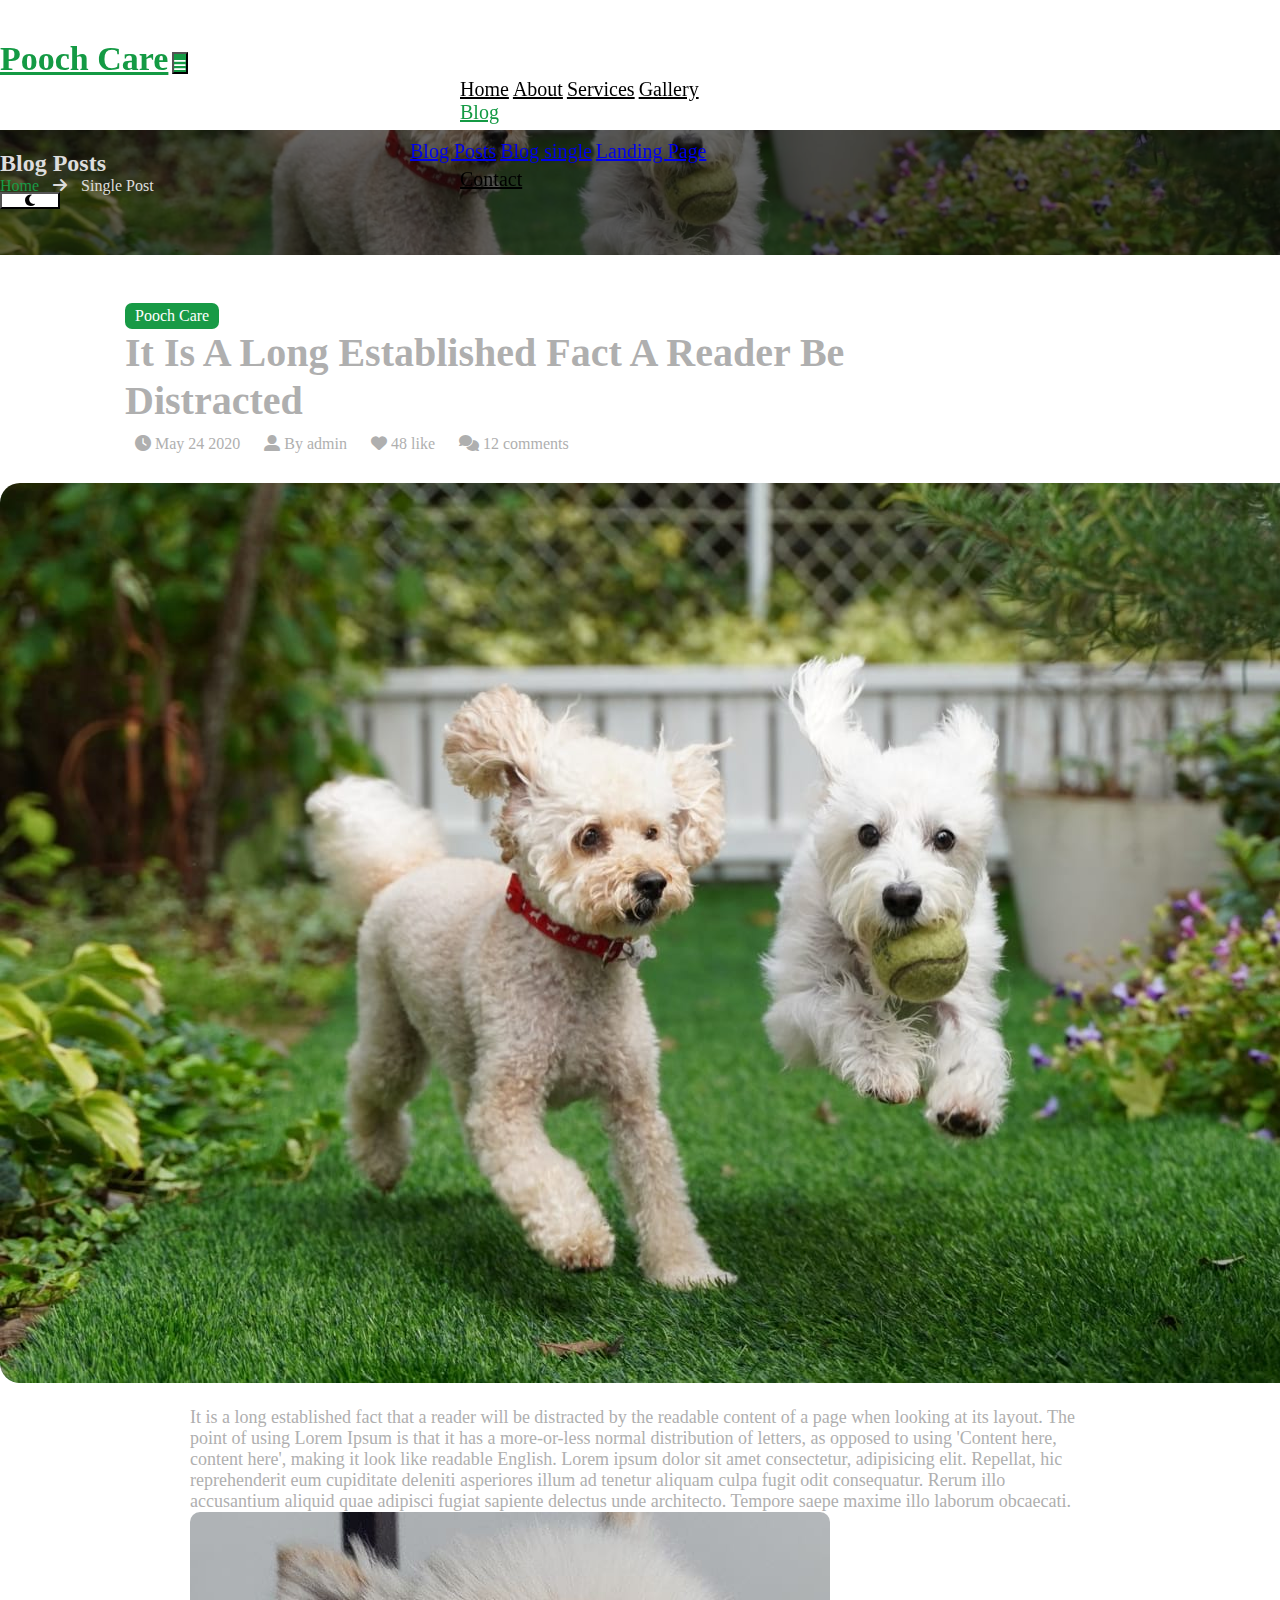
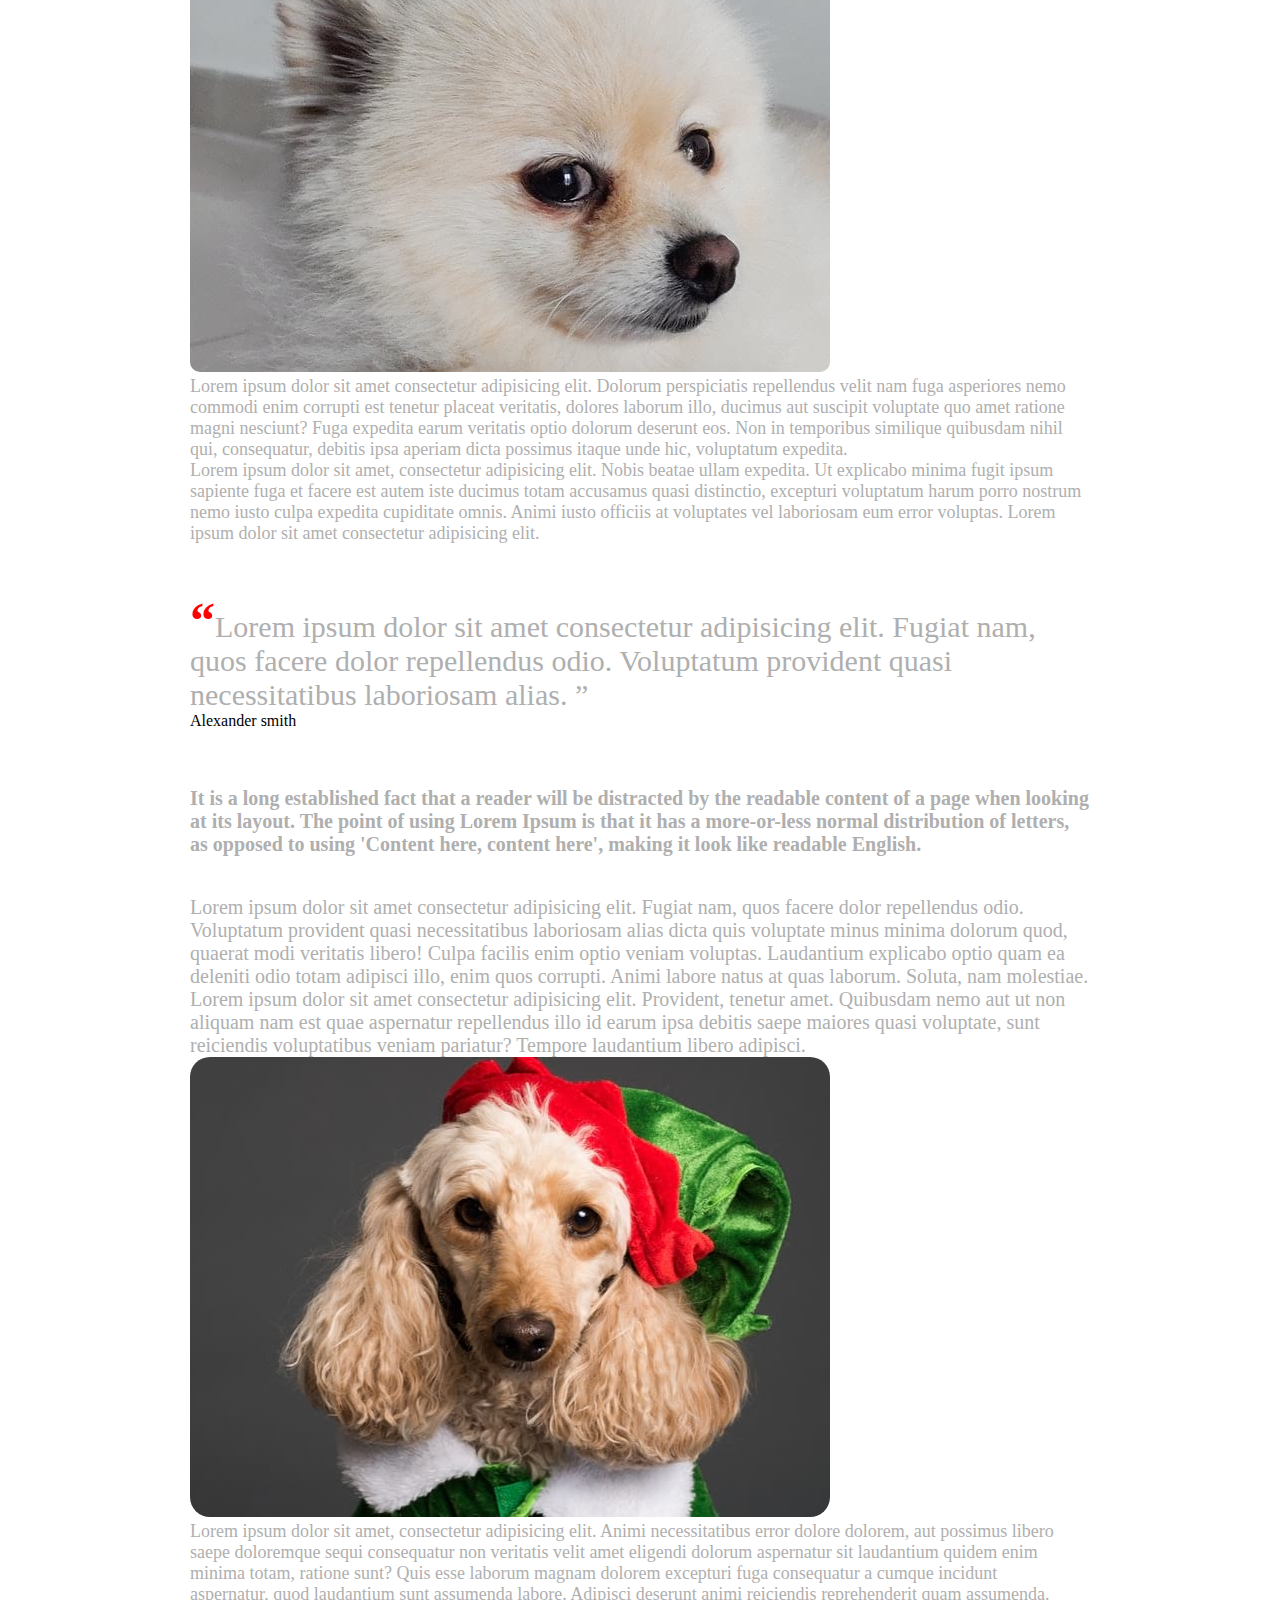
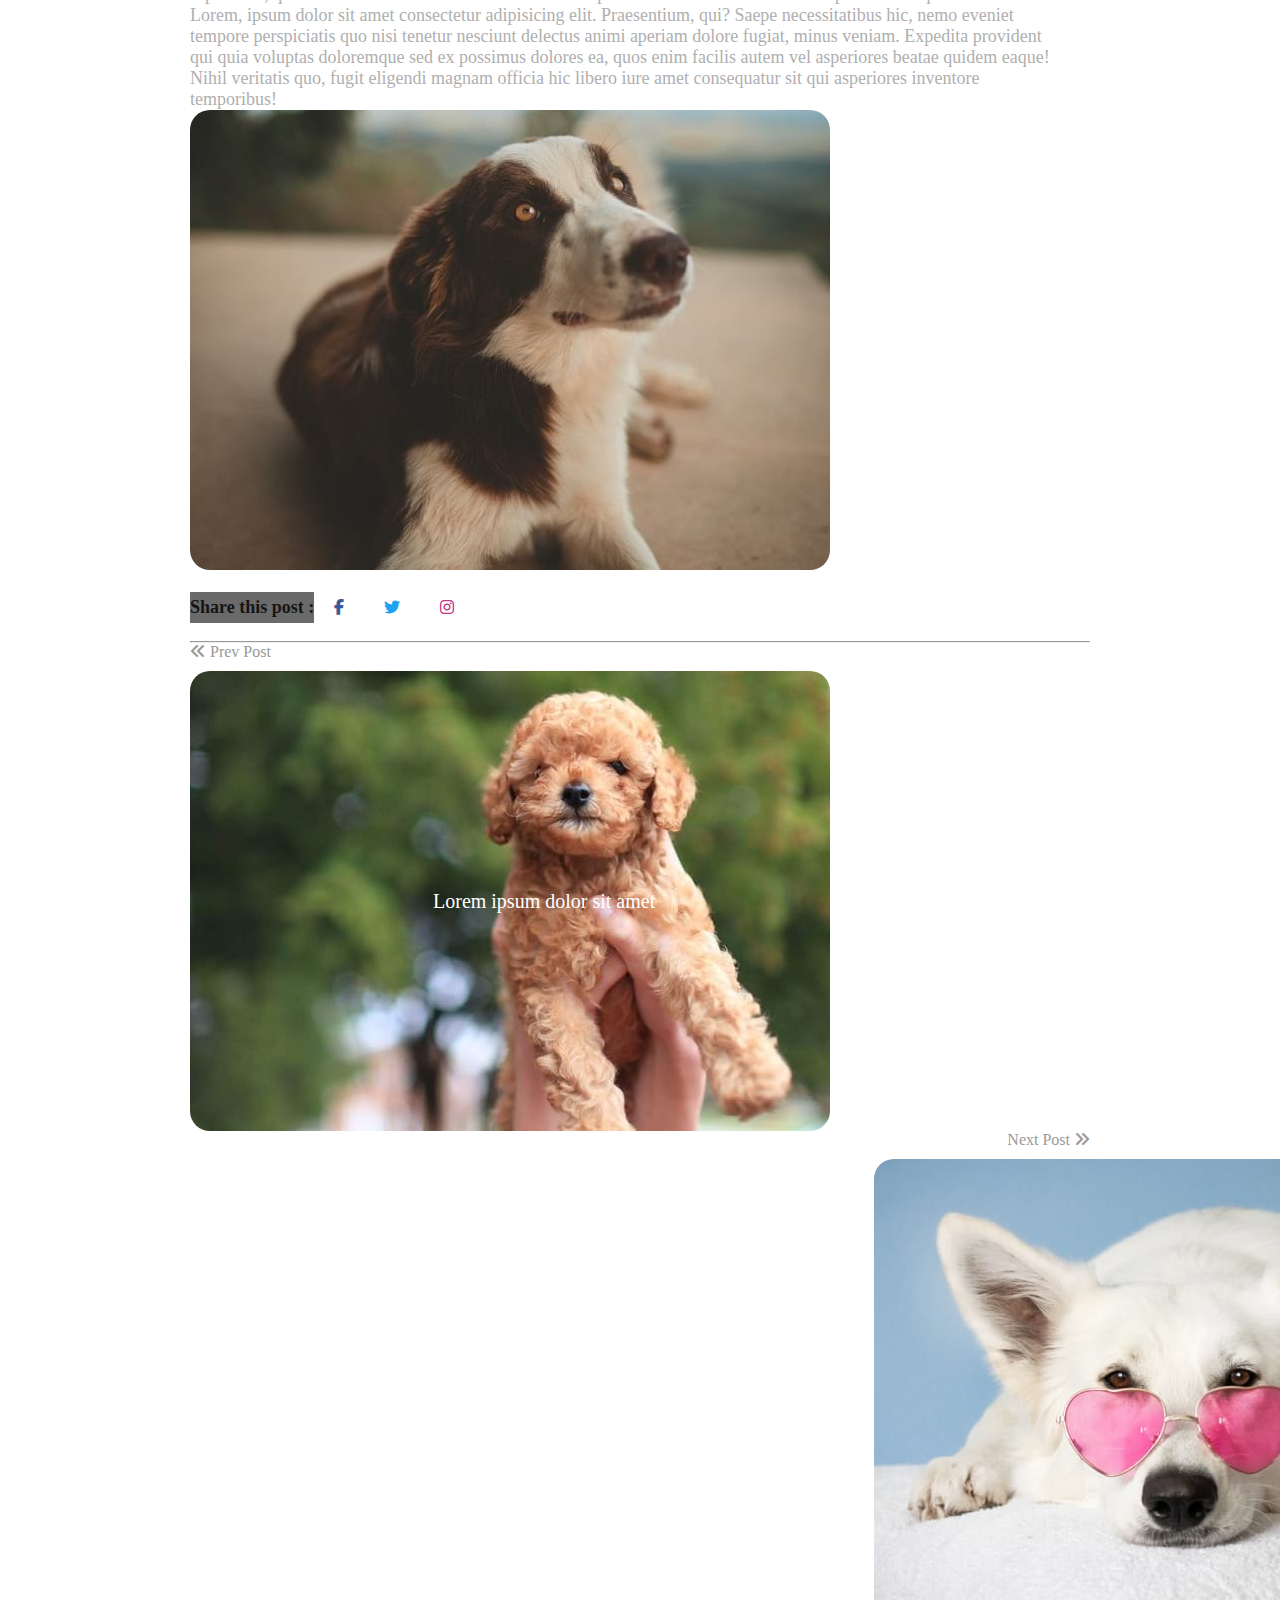
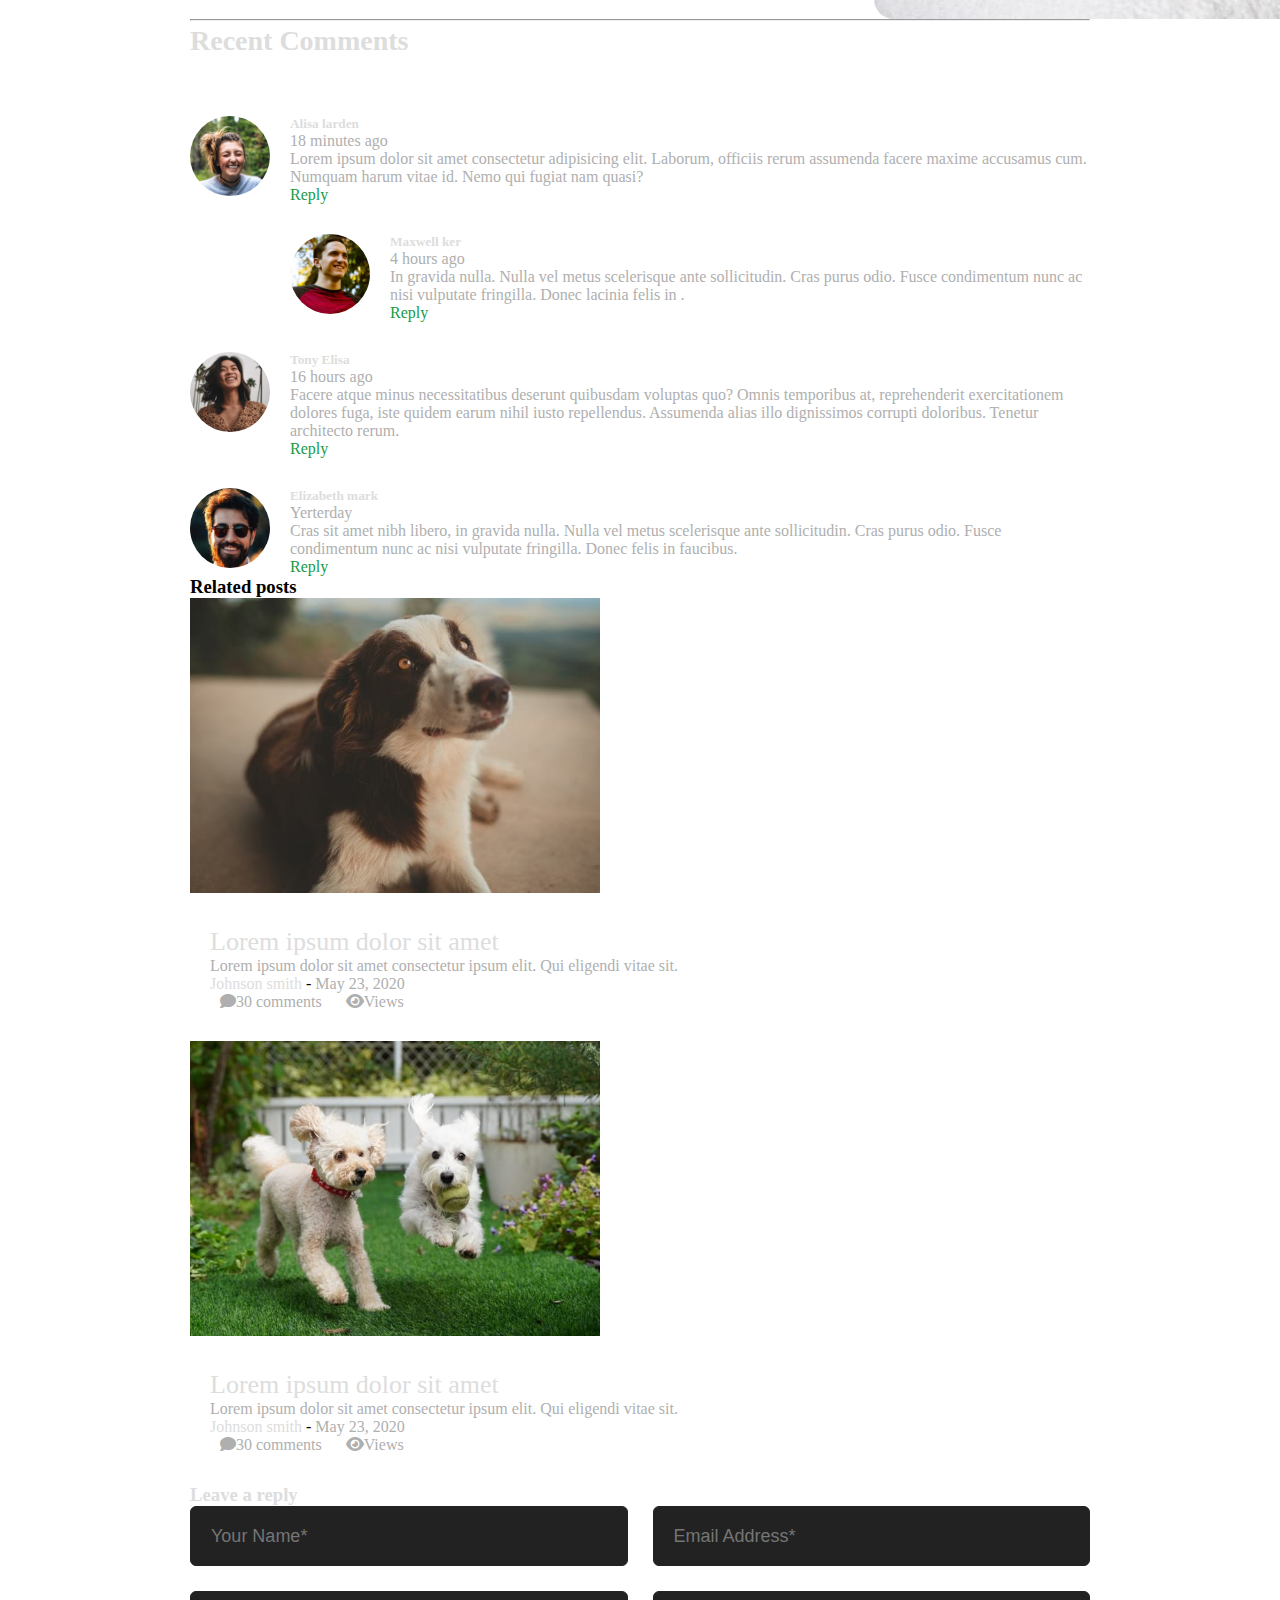
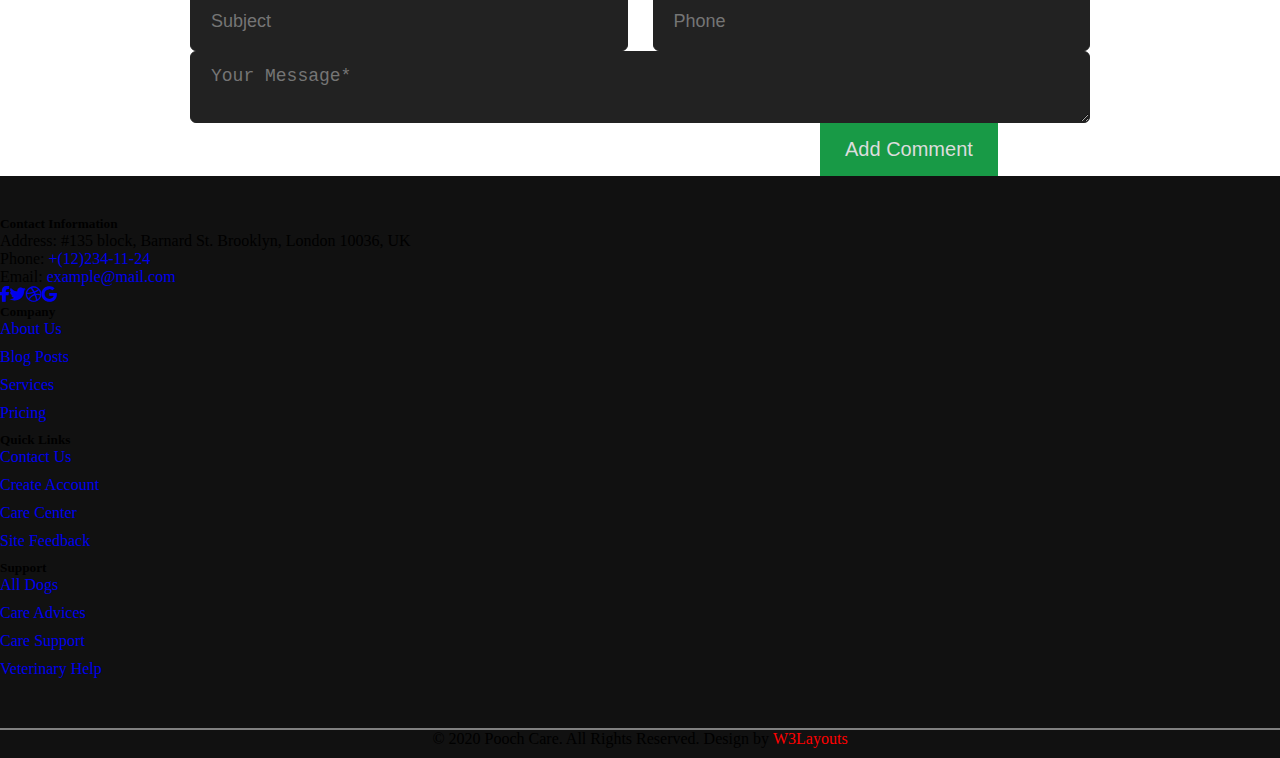
<file: blog_single.html>
<!DOCTYPE html>
<html lang="en">
  <head>
    <title>Title</title>
    <!-- Required meta tags -->
    <meta charset="utf-8" />
    <meta
      name="viewport"
      content="width=device-width, initial-scale=1, shrink-to-fit=no"
    />

    <!-- Bootstrap CSS v5.2.0-beta1 -->
    <link
      rel="stylesheet"
      href="https://cdn.jsdelivr.net/npm/bootstrap@5.2.0-beta1/dist/css/bootstrap.min.css"
      integrity="sha384-0evHe/X+R7YkIZDRvuzKMRqM+OrBnVFBL6DOitfPri4tjfHxaWutUpFmBp4vmVor"
      crossorigin="anonymous"
    />
    <link
      rel="stylesheet"
      href="https://cdnjs.cloudflare.com/ajax/libs/font-awesome/6.1.1/css/all.min.css"
    />
    <link rel="preconnect" href="https://fonts.googleapis.com" />
    <link rel="preconnect" href="https://fonts.gstatic.com" crossorigin />
    <link
      href="https://fonts.googleapis.com/css2?family=Roboto:wght@400;500;700&display=swap"
      rel="stylesheet"
    />
    <link rel="stylesheet" href="/css/blog_single.css" />
  </head>
  <body id="myBody">
    <header id="seti-header" class="fixed-top">
      <div class="container">
        <nav class="navbar navbar-expand-lg navbar-white bg-white">
          <div class="container-fluid">
            <a class="navbar-brand" href="/index.html">Pooch Care</a>
            <button
              class="navbar-toggler"
              type="button"
              data-bs-toggle="collapse"
              data-bs-target="#navbarNavAltMarkup"
              aria-controls="navbarNavAltMarkup"
              aria-expanded="false"
              aria-label="Toggle navigation"
            >
              <span class="navbar-toggler-icon fa icon-expand fa-bars"></span>
            </button>
            <div class="collapse navbar-collapse" id="navbarNavAltMarkup">
              <div class="navbar-nav">
                <a class="nav-link me-4" aria-current="page" href="/index.html"
                  >Home</a
                >
                <a class="nav-link me-4" href="/about.html">About</a>
                <a class="nav-link me-4" href="/services.html">Services</a>
                <a class="nav-link me-4" href="/gallery.html">Gallery</a>
                <div class="nav-item dropdown me-4">
                  <a
                    class="nav-link dropdown-toggle active"
                    href="#"
                    id="navbarDropdown1"
                    role="button"
                    data-bs-toggle="dropdown"
                    aria-expanded="false"
                  >
                    Blog
                  </a>
                  <div class="dropdown-menu" aria-labelledby="navbarDropdown1">
                    <a class="dropdown-item" href="blog.html">Blog Posts</a>
                    <a class="dropdown-item" href="blog-single.html"
                      >Blog single</a
                    >
                    <a class="dropdown-item" href="landing-single.html"
                      >Landing Page</a
                    >
                  </div>
                </div>
                <a class="nav-link me-4" href="/contact.html">Contact</a>
              </div>
            </div>
            <button
              class="btn"
              style="width: 60px"
              id="switchButton"
              title="Click to switch theme"
            >
              <i class="fa fa-moon"></i>
              <i class="fa fa-sun"></i>
            </button>
          </div>
        </nav>
      </div>
    </header>
    <section class="blog_single1 text-center">
      <div class="blog_single1-bg">
        <div class="container">
          <h2 class="title">Blog Posts</h2>
          <div class="active">
            <a href="#" class="item_blog1">Home</a>
            <i class="fa fa-arrow-right"></i>
            <a href="#">Single Post</a>
          </div>
        </div>
      </div>
    </section>
    <section class="blog_single2">
      <div class="container">
        <div class="d-grid-1">
          <div class="text text-center">
            <div class="tag">
              <p class="design">Pooch Care</p>
            </div>
            <h3 class="hny-title mt-3">
              It is a long established fact a reader be <br />
              distracted
            </h3>
            <div class="blog-list">
              <span
                ><i class="fa fa-clock"></i>
                May 24 2020
              </span>

              <span
                ><i class="fa fa-user-alt"></i>
                By admin
              </span>

              <span>
                <i class="fa fa-heart"></i>
                48 like
              </span>

              <span>
                <i class="fa fa-comments"></i>
                12 comments
              </span>
            </div>
          </div>
        </div>
        <div class="text-bg-image">
          <img src="/img/banner4.jpg" alt="" class="img-fluid radius-image" />
        </div>
        <div class="text-content-text">
          <div class="d-grid-2">
            <div class="text2">
              <p class="text2-text mt-3">
                It is a long established fact that a reader will be distracted
                by the readable content of a page when looking at its layout.
                The point of using Lorem Ipsum is that it has a more-or-less
                normal distribution of letters, as opposed to using 'Content
                here, content here', making it look like readable English. Lorem
                ipsum dolor sit amet consectetur, adipisicing elit. Repellat,
                hic reprehenderit eum cupiditate deleniti asperiores illum ad
                tenetur aliquam culpa fugit odit consequatur. Rerum illo
                accusantium aliquid quae adipisci fugiat sapiente delectus unde
                architecto. Tempore saepe maxime illo laborum obcaecati.
              </p>
              <div class="single row mt-5 no-gutters">
                <div class="col-md-4">
                  <img src="/img/g1.jpg" alt="" class="img-fluid" />
                </div>
                <div class="col-md-8">
                  <p class="mt-md-0 mt-4 ml-md-4 ml-0">
                    Lorem ipsum dolor sit amet consectetur adipisicing elit.
                    Dolorum perspiciatis repellendus velit nam fuga asperiores
                    nemo commodi enim corrupti est tenetur placeat veritatis,
                    dolores laborum illo, ducimus aut suscipit voluptate quo
                    amet ratione magni nesciunt? Fuga expedita earum veritatis
                    optio dolorum deserunt eos. Non in temporibus similique
                    quibusdam nihil qui, consequatur, debitis ipsa aperiam dicta
                    possimus itaque unde hic, voluptatum expedita.
                  </p>
                </div>
              </div>
              <p class="text2-text2 mt-2">
                Lorem ipsum dolor sit amet, consectetur adipisicing elit. Nobis
                beatae ullam expedita. Ut explicabo minima fugit ipsum sapiente
                fuga et facere est autem iste ducimus totam accusamus quasi
                distinctio, excepturi voluptatum harum porro nostrum nemo iusto
                culpa expedita cupiditate omnis. Animi iusto officiis at
                voluptates vel laboriosam eum error voluptas. Lorem ipsum dolor
                sit amet consectetur adipisicing elit.
              </p>
            </div>
          </div>
        </div>
      </div>
    </section>
    <section class="blog_single3">
      <div class="text-styles">
        <div class="container">
          <div class="text-styles-top">
            <q class="mb-3 d-block"
              >Lorem ipsum dolor sit amet consectetur adipisicing elit. Fugiat
              nam, quos facere dolor repellendus odio. Voluptatum provident
              quasi necessitatibus laboriosam alias.
            </q>
            <footer class="blockquote-footer">Alexander smith</footer>
          </div>
        </div>
      </div>
    </section>
    <section class="blog_single4">
      <div class="text-element-9">
        <div class="container">
          <div class="d-grid grid-text-9">
            <div class="right-text-9">
              <h4 class="text-head-text-9">
                <a href="#text"
                  >It is a long established fact a reader be distracted.</a
                >
              </h4>
              <h5 class="sub-head-text-9">
                It is a long established fact that a reader will be distracted
                by the readable content of a page when looking at its layout.
                The point of using Lorem Ipsum is that it has a more-or-less
                normal distribution of letters, as opposed to using 'Content
                here, content here', making it look like readable English.
              </h5>
              <p class="sub-para">
                Lorem ipsum dolor sit amet consectetur adipisicing elit. Fugiat
                nam, quos facere dolor repellendus odio. Voluptatum provident
                quasi necessitatibus laboriosam alias dicta quis voluptate minus
                minima dolorum quod, quaerat modi veritatis libero! Culpa
                facilis enim optio veniam voluptas. Laudantium explicabo optio
                quam ea deleniti odio totam adipisci illo, enim quos corrupti.
                Animi labore natus at quas laborum. Soluta, nam molestiae.
              </p>
              <p class="sub-para">
                Lorem ipsum dolor sit amet consectetur adipisicing elit.
                Provident, tenetur amet. Quibusdam nemo aut ut non aliquam nam
                est quae aspernatur repellendus illo id earum ipsa debitis saepe
                maiores quasi voluptate, sunt reiciendis voluptatibus veniam
                pariatur? Tempore laudantium libero adipisci.
              </p>
              <div class="single-post-content-1 row mt-5 no-gutters">
                <div class="col-md-4">
                  <img
                    src="/img/g2.jpg"
                    class="img-fluid radius-image mt-3"
                    alt="blog-post-image"
                  />
                </div>
                <div class="col-md-8 align-self">
                  <p class="mt-md-0 mt-4 ml-md-4 ml-0">
                    Lorem ipsum dolor sit amet, consectetur adipisicing elit.
                    Animi necessitatibus error dolore dolorem, aut possimus
                    libero saepe doloremque sequi consequatur non veritatis
                    velit amet eligendi dolorum aspernatur sit laudantium quidem
                    enim minima totam, ratione sunt? Quis esse laborum magnam
                    dolorem excepturi fuga consequatur a cumque incidunt
                    aspernatur, quod laudantium sunt assumenda labore. Adipisci
                    deserunt animi reiciendis reprehenderit quam assumenda.
                  </p>
                </div>
              </div>
              <div class="single-post-content-1 row mt-4 no-gutters">
                <div class="col-md-8">
                  <p class="mb-md-0 mt-4 mb-4 mr-4">
                    Lorem, ipsum dolor sit amet consectetur adipisicing elit.
                    Praesentium, qui? Saepe necessitatibus hic, nemo eveniet
                    tempore perspiciatis quo nisi tenetur nesciunt delectus
                    animi aperiam dolore fugiat, minus veniam. Expedita
                    provident qui quia voluptas doloremque sed ex possimus
                    dolores ea, quos enim facilis autem vel asperiores beatae
                    quidem eaque! Nihil veritatis quo, fugit eligendi magnam
                    officia hic libero iure amet consequatur sit qui asperiores
                    inventore temporibus!
                  </p>
                </div>
                <div class="col-md-4">
                  <img
                    src="/img/g3.jpg"
                    class="img-fluid radius-image mt-3"
                    alt="blog-post-image"
                  />
                </div>
              </div>
              <div class="social-share-blog mt-4">
                <div class="column3 social m-0 p-0">
                  <span>
                    <a href="#">
                      <h4>Share this post :</h4>
                    </a>
                  </span>
                  <span>
                    <a href="#" class="facebook">
                      <i class="fab fa-facebook-f"></i>
                    </a>
                  </span>
                  <span>
                    <a href="#" class="twitter">
                      <i class="fab fa-twitter"></i>
                    </a>
                  </span>
                  <span>
                    <a href="#" class="instagram">
                      <i class="fab fa-instagram"></i>
                    </a>
                  </span>
                </div>
              </div>

              <nav class="post-navigation row mt-5 py-4">
                <hr />
                <div class="post-prev col-6 pr-sm-5">
                  <span class="nav-title">
                    <span class="fa fa-angle-double-left"></span> Prev Post
                  </span>
                  <a href="#url" rel="prev" class="posts-view posts-view-left">
                    <img
                      src="/img/g9.jpg"
                      class="img-fluid postimg radius-image d-none d-md-block"
                    />
                    <label>Lorem ipsum dolor sit amet</label>
                  </a>
                </div>
                <div class="post-next col-6 pl-sm-5 text-right">
                  <span class="nav-title">
                    Next Post <span class="fa fa-angle-double-right"></span>
                  </span>
                  <a href="#url" rel="next" class="posts-view posts-view-right">
                    <label>Lorem ipsum dolor sit amet</label>
                    <img
                      src="/img/g8.jpg"
                      class="img-fluid postimg radius-image d-none d-md-block"
                    />
                  </a>
                </div>
              </nav>
              <hr />
            </div>
          </div>
        </div>
      </div>
    </section>
    <section class="blog_single5">
      <div class="text-style-30">
        <div class="container">
          <div class="text-style-top-30">
            <h3 class="title-blog mb-4">Recent Comments</h3>
            <div class="media">
              <div class="img-circle">
                <img src="/img/f1.jpg" class="mr-3" alt="..." />
              </div>
              <div class="media-body">
                <h5 class="mt-0">Alisa larden</h5>
                <span class="time">18 minutes ago</span>
                <p>
                  Lorem ipsum dolor sit amet consectetur adipisicing elit.
                  Laborum, officiis rerum assumenda facere maxime accusamus cum.
                  Numquam harum vitae id. Nemo qui fugiat nam quasi?
                </p>
                <a href="#reply-form" class="reply">Reply</a>

                <div class="media mt-4">
                  <a class="" href="#">
                    <div class="img-circle img-circle-sm">
                      <img src="/img/f2.jpg" class="mr-3" alt="..." />
                    </div>
                  </a>
                  <div class="media-body">
                    <h5 class="mt-0">Maxwell ker</h5>
                    <span class="time">4 hours ago</span>
                    <p>
                      In gravida nulla. Nulla vel metus scelerisque ante
                      sollicitudin. Cras purus odio. Fusce condimentum nunc ac
                      nisi vulputate fringilla. Donec lacinia felis in .
                    </p>
                    <a href="#reply-form" class="reply">Reply</a>
                  </div>
                </div>
              </div>
            </div>
            <div class="media mt-5">
              <div class="img-circle">
                <img src="/img/f3.jpg" class="mr-3" alt="..." />
              </div>
              <div class="media-body">
                <h5 class="mt-0">Tony Elisa</h5>
                <span class="time">16 hours ago</span>
                <p>
                  Facere atque minus necessitatibus deserunt quibusdam voluptas
                  quo? Omnis temporibus at, reprehenderit exercitationem dolores
                  fuga, iste quidem earum nihil iusto repellendus. Assumenda
                  alias illo dignissimos corrupti doloribus. Tenetur architecto
                  rerum.
                </p>
                <a href="#reply-form" class="reply">Reply</a>
              </div>
            </div>
            <div class="media mt-5">
              <div class="img-circle">
                <img src="/img/f4.jpg" class="mr-3" alt="..." />
              </div>
              <div class="media-body">
                <h5 class="mt-0">Elizabeth mark</h5>
                <span class="time">Yerterday</span>
                <p>
                  Cras sit amet nibh libero, in gravida nulla. Nulla vel metus
                  scelerisque ante sollicitudin. Cras purus odio. Fusce
                  condimentum nunc ac nisi vulputate fringilla. Donec felis in
                  faucibus.
                </p>
                <a href="#reply-form" class="reply">Reply</a>
              </div>
            </div>
          </div>
        </div>
      </div>
    </section>
    <section class="blog_single6">
      <div class="grid-main">
        <div class="container">
          <div class="horizontal-align">
            <div class="grids-titles">
              <h3 class="title-blog mb-4">Related posts</h3>
            </div>
            <div class="row">
              <div class="col-lg-6 col-md-6 item mt-lg-0 mt-5">
                <div class="card">
                  <div class="card-header">
                    <a href="./blog_single.html">
                      <img
                        class="card-img-bottom d-block"
                        src="/img/g3.jpg"
                        alt=" card img cap"
                      />
                    </a>
                  </div>
                  <div class="card-body">
                    <a class="item-body" href="./blog_single.html">
                      Lorem ipsum dolor sit amet
                    </a>
                    <p>
                      Lorem ipsum dolor sit amet consectetur ipsum elit. Qui
                      eligendi vitae sit.
                    </p>
                    <div class="author align-items-center mt-3 mb-1">
                      <a href="#author">Johnson smith</a> -
                      <span class="meta-value"> May 23, 2020 </span>
                    </div>
                    <div class="blog-meta">
                      <span><i class="fa fa-comment"></i>30 comments</span>
                      <span><i class="fa fa-eye"></i>Views</span>
                    </div>
                  </div>
                </div>
              </div>
              <div class="col-lg-6 col-md-6 item mt-lg-0 mt-5">
                <div class="card">
                  <div class="card-header">
                    <a href="./blog_single.html">
                      <img
                        class="card-img-bottom d-block"
                        src="/img/g4.jpg"
                        alt=" card img cap"
                      />
                    </a>
                  </div>
                  <div class="card-body">
                    <a class="item-body" href="./blog_single.html">
                      Lorem ipsum dolor sit amet
                    </a>
                    <p>
                      Lorem ipsum dolor sit amet consectetur ipsum elit. Qui
                      eligendi vitae sit.
                    </p>
                    <div class="author align-items-center mt-3 mb-1">
                      <a href="#author">Johnson smith</a> -
                      <span class="meta-value"> May 23, 2020 </span>
                    </div>
                    <div class="blog-meta">
                      <span><i class="fa fa-comment"></i>30 comments</span>
                      <span><i class="fa fa-eye"></i>Views</span>
                    </div>
                  </div>
                </div>
              </div>
            </div>
          </div>
        </div>
      </div>
    </section>
    <section class="blog_single7">
      <div class="form-29 py-5">
        <div class="container py-5">
          <div class="form-main-cont-29">
            <div class="content-29-form align-center">
              <h3 class="title-blog mb-4">Leave a reply</h3>
              <form action="#" method="post">
                <div class="forms-29-form">
                  <div>
                    <input
                      type="text"
                      class="form-control"
                      name="name"
                      placeholder="Your Name*"
                      required=""
                    />
                  </div>
                  <div>
                    <input
                      type="email"
                      class="form-control"
                      name="email"
                      placeholder="Email Address*"
                      required=""
                    />
                  </div>
                  <div>
                    <input
                      type="text"
                      class="form-control"
                      name="subject"
                      placeholder="Subject"
                    />
                  </div>
                  <div>
                    <input
                      type="phone"
                      class="form-control"
                      name="subject"
                      placeholder="Phone"
                    />
                  </div>
                </div>
                <div class="mt-4">
                  <textarea
                    class="contact-textarea form-control"
                    placeholder="Your Message*"
                    required=""
                  ></textarea>
                </div>
                <div class="text-right mt-4">
                  <button class="btn btn-style btn-primary">Add Comment</button>
                </div>
              </form>
            </div>
          </div>
        </div>
      </div>
    </section>
    <footer class="footer">
      <div class="footer-top d-grid container">
        <div class="item">
          <h5 class="text-white mb-4">Contact Information</h5>
          <p class="text-white-50">
            Address:
            <span>#135 block, Barnard St. Brooklyn, London 10036, UK</span>
          </p>
          <p class="text-white-50">
            Phone:
            <a href="tel: +(12)234-11-24" class="text-white-50"
              >+(12)234-11-24</a
            >
          </p>
          <p class="text-white-50">
            Email:
            <a href="mailto: example@mail.com" class="text-white-50"
              >example@mail.com</a
            >
          </p>

          <div class="icon mt-3">
            <div class="facebook">
              <a href="#"
                ><i class="fab fa-facebook-f me-4 text-white-50"></i
              ></a>
            </div>
            <div class="twitter">
              <a href="#"><i class="fab fa-twitter me-4 text-white-50"></i></a>
            </div>
            <div class="dribbble">
              <a href="#"><i class="fab fa-dribbble me-4 text-white-50"></i></a>
            </div>
            <div class="google">
              <a href="#"><i class="fab fa-google me-4 text-white-50"></i></a>
            </div>
          </div>
        </div>

        <div class="item">
          <h5 class="text-white mb-4">Company</h5>
          <ul>
            <li><a href="/about.html" class="text-white-50">About Us</a></li>
            <li><a href="/blog.html" class="text-white-50">Blog Posts</a></li>
            <li>
              <a href="/services.html" class="text-white-50">Services</a>
            </li>
            <li><a href="#" class="text-white-50">Pricing</a></li>
          </ul>
        </div>

        <div class="item">
          <h5 class="text-white mb-4">Quick Links</h5>
          <ul>
            <li>
              <a href="/contact.html" class="text-white-50">Contact Us</a>
            </li>
            <li><a href="#" class="text-white-50">Create Account</a></li>
            <li><a href="#" class="text-white-50">Care Center</a></li>
            <li><a href="#" class="text-white-50">Site Feedback</a></li>
          </ul>
        </div>

        <div class="item">
          <h5 class="text-white mb-4">Support</h5>
          <ul>
            <li><a href="#" class="text-white-50">All Dogs</a></li>
            <li><a href="#" class="text-white-50">Care Advices</a></li>
            <li><a href="#" class="text-white-50">Care Support</a></li>
            <li><a href="#" class="text-white-50">Veterinary Help</a></li>
          </ul>
        </div>
      </div>

      <div class="line"></div>

      <div class="footer-bottom container text-white-50 mt-4">
        <p>
          © 2020 Pooch Care. All Rights Reserved. Design by
          <a href="https://w3layouts.com/">W3Layouts</a>
        </p>
      </div>
    </footer>

    <script src="./main.js"></script>
    <script
      src="https://cdn.jsdelivr.net/npm/@popperjs/core@2.11.5/dist/umd/popper.min.js"
      integrity="sha384-Xe+8cL9oJa6tN/veChSP7q+mnSPaj5Bcu9mPX5F5xIGE0DVittaqT5lorf0EI7Vk"
      crossorigin="anonymous"
    ></script>

    <script
      src="https://cdn.jsdelivr.net/npm/bootstrap@5.2.0-beta1/dist/js/bootstrap.min.js"
      integrity="sha384-kjU+l4N0Yf4ZOJErLsIcvOU2qSb74wXpOhqTvwVx3OElZRweTnQ6d31fXEoRD1Jy"
      crossorigin="anonymous"
    ></script>
  </body>
</html>
</file>
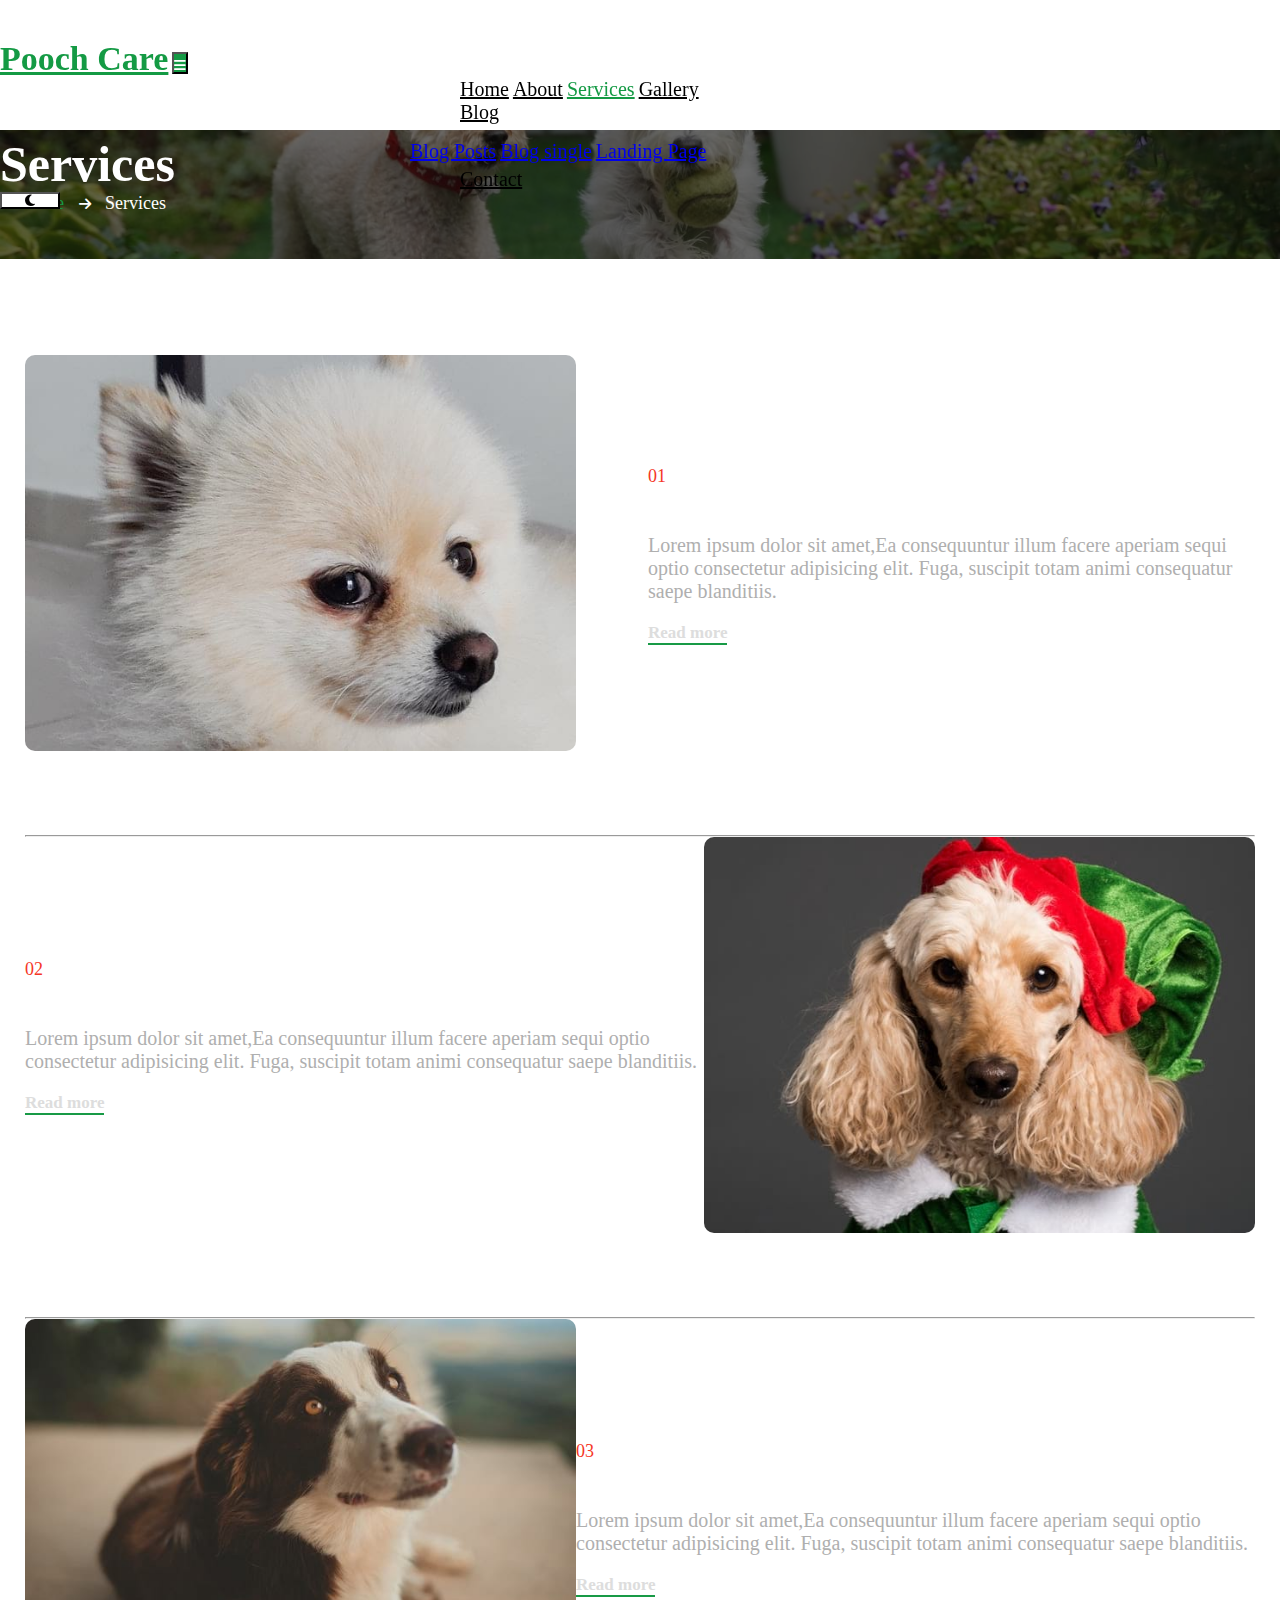
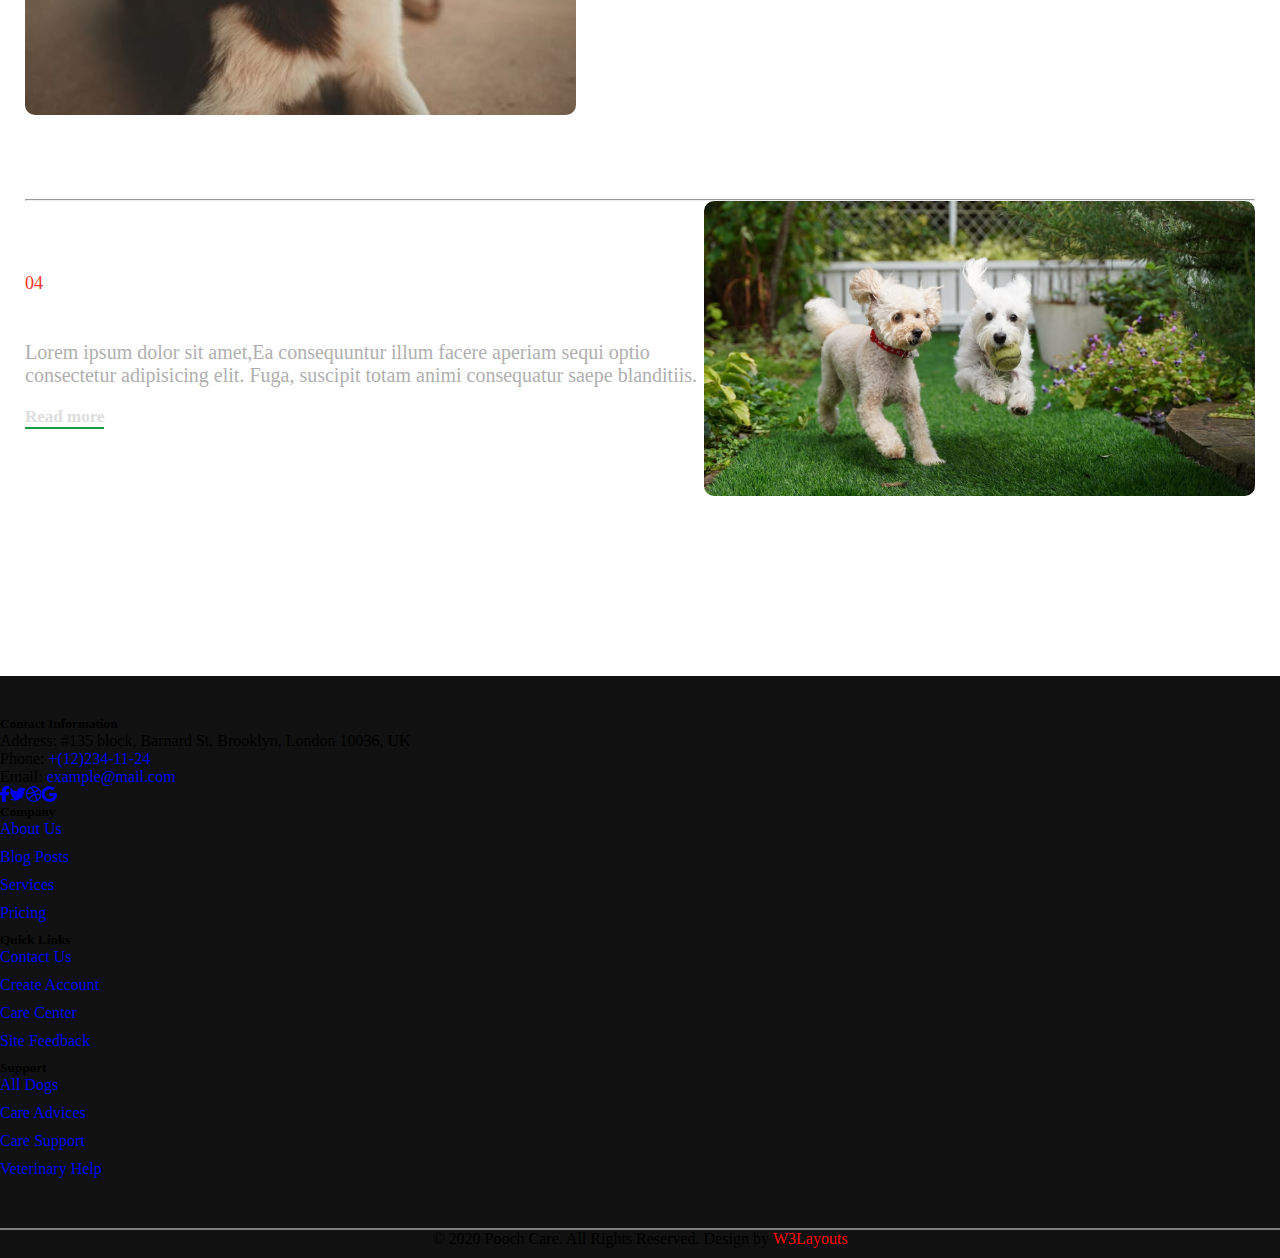
<file: services.html>
<!DOCTYPE html>
<html lang="en">
  <head>
    <title>Title</title>
    <!-- Required meta tags -->
    <meta charset="utf-8" />
    <meta
      name="viewport"
      content="width=device-width, initial-scale=1, shrink-to-fit=no"
    />

    <!-- Bootstrap CSS v5.2.0-beta1 -->
    <link
      rel="stylesheet"
      href="https://cdn.jsdelivr.net/npm/bootstrap@5.2.0-beta1/dist/css/bootstrap.min.css"
      integrity="sha384-0evHe/X+R7YkIZDRvuzKMRqM+OrBnVFBL6DOitfPri4tjfHxaWutUpFmBp4vmVor"
      crossorigin="anonymous"
    />
    <link
      rel="stylesheet"
      href="https://cdnjs.cloudflare.com/ajax/libs/font-awesome/6.1.1/css/all.min.css"
    />
    <link rel="preconnect" href="https://fonts.googleapis.com" />
    <link rel="preconnect" href="https://fonts.gstatic.com" crossorigin />
    <link
      href="https://fonts.googleapis.com/css2?family=Roboto:wght@400;500;700&display=swap"
      rel="stylesheet"
    />

    <link rel="stylesheet" href="./css/services.css" />
  </head>
  <body id="myBody">
    <header id="seti-header" class="fixed-top">
      <div class="container">
        <nav class="navbar navbar-expand-lg navbar-white bg-white">
          <div class="container-fluid">
            <a class="navbar-brand" href="/index.html">Pooch Care</a>
            <button
              class="navbar-toggler"
              type="button"
              data-bs-toggle="collapse"
              data-bs-target="#navbarNavAltMarkup"
              aria-controls="navbarNavAltMarkup"
              aria-expanded="false"
              aria-label="Toggle navigation"
            >
              <span class="navbar-toggler-icon fa icon-expand fa-bars"></span>
            </button>
            <div class="collapse navbar-collapse" id="navbarNavAltMarkup">
              <div class="navbar-nav">
                <a class="nav-link me-4" aria-current="page" href="/index.html"
                  >Home</a
                >
                <a class="nav-link me-4" href="/about.html">About</a>
                <a class="nav-link active me-4" href="/services.html"
                  >Services</a
                >
                <a class="nav-link me-4" href="/gallery.html">Gallery</a>
                <div class="nav-item dropdown me-4">
                  <a
                    class="nav-link dropdown-toggle"
                    href="#"
                    id="navbarDropdown1"
                    role="button"
                    data-bs-toggle="dropdown"
                    aria-expanded="false"
                  >
                    Blog
                  </a>
                  <div class="dropdown-menu" aria-labelledby="navbarDropdown1">
                    <a class="dropdown-item" href="blog.html">Blog Posts</a>
                    <a class="dropdown-item" href="blog-single.html"
                      >Blog single</a
                    >
                    <a class="dropdown-item" href="landing-single.html"
                      >Landing Page</a
                    >
                  </div>
                </div>
                <a class="nav-link me-4" href="/contact.html">Contact</a>
              </div>
            </div>
            <button
              class="btn"
              style="width: 60px"
              id="switchButton"
              title="Click to switch theme"
            >
              <i class="fa fa-moon"></i>
              <i class="fa fa-sun"></i>
            </button>
          </div>
        </nav>
      </div>
    </header>
    <section class="services">
      <div class="picture text-center">
        <h1 class="title">Services</h1>
        <div class="active">
          <a href="#" class="item_title">Home</a>
          <i class="fa fa-arrow-right"></i>
          <a href="#">Services</a>
        </div>
      </div>
    </section>
    <section class="content-photo-info">
      <div class="container">
        <div class="content-photo-grids mt-0">
          <div class="photo-left">
            <a href="#">
              <img src="/img/g1.jpg" class="img-fluid" alt="" />
            </a>
          </div>
          <div class="photo-right text-left">
            <h6 class="sub-title">01</h6>
            <h3 class="hny-title">Dog Walking</h3>
            <p class="mt-3 mb-3">
              Lorem ipsum dolor sit amet,Ea consequuntur illum facere aperiam
              sequi optio consectetur adipisicing elit. Fuga, suscipit totam
              animi consequatur saepe blanditiis.
            </p>
            <a href="./services.html" class="read">Read more</a>
          </div>
        </div>
        <hr />
        <div class="content-photo-grids row">
          <div
            class="photo-6-inf-right col-lg-6 text-left pr-lg-5 mt-lg-0 mt-4 two-order"
          >
            <h6 class="sub-title">02</h6>
            <h3 class="hny-title">Dog Training</h3>
            <p class="mt-3 mb-3">
              Lorem ipsum dolor sit amet,Ea consequuntur illum facere aperiam
              sequi optio consectetur adipisicing elit. Fuga, suscipit totam
              animi consequatur saepe blanditiis.
            </p>
            <a href="./services.html" class="read">Read more</a>
          </div>
          <div class="photo-6-inf-left col-lg-6 pr-lg-4 one-order">
            <a href="#"><img src="/img/g2.jpg" class="img-fluid" alt="" /></a>
          </div>
        </div>
        <hr />
        <div class="content-photo-grids row">
          <div class="photo-6-inf-left col-lg-6 pr-lg-4">
            <a href="#"><img src="/img/g3.jpg" class="img-fluid" alt="" /></a>
          </div>
          <div
            class="photo-6-inf-right col-lg-6 text-left pl-lg-5 mt-lg-0 mt-4"
          >
            <h6 class="sub-title">03</h6>

            <h3 class="hny-title">Dog Boarding</h3>
            <p class="mt-3 mb-3">
              Lorem ipsum dolor sit amet,Ea consequuntur illum facere aperiam
              sequi optio consectetur adipisicing elit. Fuga, suscipit totam
              animi consequatur saepe blanditiis.
            </p>
            <a href="./services.html" class="read">Read more</a>
          </div>
        </div>
        <hr />
        <div class="content-photo-grids row">
          <div class="photo-6-inf-right col-lg-6 text-left pr-lg-5 two-order">
            <h6 class="sub-title">04</h6>
            <h3 class="hny-title">Dog Transportation</h3>
            <p class="mt-3 mb-3">
              Lorem ipsum dolor sit amet,Ea consequuntur illum facere aperiam
              sequi optio consectetur adipisicing elit. Fuga, suscipit totam
              animi consequatur saepe blanditiis.
            </p>
            <a href="./services.html" class="read">Read more</a>
          </div>
          <div class="photo-6-inf-left col-lg-6 pr-lg-4 one-order">
            <a href="#"
              ><img
                src="/img/banner4.jpg"
                class="img-fluid mb-lg-0 mb-4"
                alt=""
            /></a>
          </div>
        </div>
      </div>
    </section>
    <footer class="footer">
      <div class="footer-top d-grid container">
        <div class="item">
          <h5 class="text-white mb-4">Contact Information</h5>
          <p class="text-white-50">
            Address:
            <span>#135 block, Barnard St. Brooklyn, London 10036, UK</span>
          </p>
          <p class="text-white-50">
            Phone:
            <a href="tel: +(12)234-11-24" class="text-white-50"
              >+(12)234-11-24</a
            >
          </p>
          <p class="text-white-50">
            Email:
            <a href="mailto: example@mail.com" class="text-white-50"
              >example@mail.com</a
            >
          </p>

          <div class="icon mt-3">
            <div class="facebook">
              <a href="#"
                ><i class="fab fa-facebook-f me-4 text-white-50"></i
              ></a>
            </div>
            <div class="twitter">
              <a href="#"><i class="fab fa-twitter me-4 text-white-50"></i></a>
            </div>
            <div class="dribbble">
              <a href="#"><i class="fab fa-dribbble me-4 text-white-50"></i></a>
            </div>
            <div class="google">
              <a href="#"><i class="fab fa-google me-4 text-white-50"></i></a>
            </div>
          </div>
        </div>

        <div class="item">
          <h5 class="text-white mb-4">Company</h5>
          <ul>
            <li><a href="/about.html" class="text-white-50">About Us</a></li>
            <li><a href="/blog.html" class="text-white-50">Blog Posts</a></li>
            <li>
              <a href="/services.html" class="text-white-50">Services</a>
            </li>
            <li><a href="#" class="text-white-50">Pricing</a></li>
          </ul>
        </div>

        <div class="item">
          <h5 class="text-white mb-4">Quick Links</h5>
          <ul>
            <li>
              <a href="/contact.html" class="text-white-50">Contact Us</a>
            </li>
            <li><a href="#" class="text-white-50">Create Account</a></li>
            <li><a href="#" class="text-white-50">Care Center</a></li>
            <li><a href="#" class="text-white-50">Site Feedback</a></li>
          </ul>
        </div>

        <div class="item">
          <h5 class="text-white mb-4">Support</h5>
          <ul>
            <li><a href="#" class="text-white-50">All Dogs</a></li>
            <li><a href="#" class="text-white-50">Care Advices</a></li>
            <li><a href="#" class="text-white-50">Care Support</a></li>
            <li><a href="#" class="text-white-50">Veterinary Help</a></li>
          </ul>
        </div>
      </div>

      <div class="line"></div>

      <div class="footer-bottom container text-white-50 mt-4">
        <p>
          © 2020 Pooch Care. All Rights Reserved. Design by
          <a href="https://w3layouts.com/">W3Layouts</a>
        </p>
      </div>
    </footer>

    <!-- Bootstrap JavaScript Libraries -->
    <script src="./main.js"></script>
    <script
      src="https://cdn.jsdelivr.net/npm/@popperjs/core@2.11.5/dist/umd/popper.min.js"
      integrity="sha384-Xe+8cL9oJa6tN/veChSP7q+mnSPaj5Bcu9mPX5F5xIGE0DVittaqT5lorf0EI7Vk"
      crossorigin="anonymous"
    ></script>

    <script
      src="https://cdn.jsdelivr.net/npm/bootstrap@5.2.0-beta1/dist/js/bootstrap.min.js"
      integrity="sha384-kjU+l4N0Yf4ZOJErLsIcvOU2qSb74wXpOhqTvwVx3OElZRweTnQ6d31fXEoRD1Jy"
      crossorigin="anonymous"
    ></script>
  </body>
</html>
</file>
<file: css/blog_single.css>
*{
    margin: 0;
    padding: 0;
    box-sizing: border-box;
}
/* Light theme */
#myBody {
    background-color: white;
  }
  
  #switchButton {
    background-color: white;
  }
  
  #switchButton .fa-sun {
    display: none;
  }
  
  #switchButton .fa-moon {
    display: block;
  }
  
  /* Dark theme */
  .dark#myBody {
    background-color: black;
  }
  
  .dark #switchButton {
    background-color: black;
  }
  
  .dark #switchButton .fa-sun {
    display: block;
    color: white;
  }
  
  .dark #switchButton .fa-moon {
    display: none;
  }
  
  .dark #seti-header {
    background-color: black;
    color: white;
  }
  
  .dark .navbar {
    background-color: black !important;
  }
  
  .dark .navbar-nav a.nav-link {
    color: white;
  }
  
  .dark .gallery h3 {
    color: white;
  }
  
  /* start header */
  header {
    background-color: #fff;
    padding: 0px;
    transition: all 0.4s ease 0s;
    height: 90px;
    display: grid;
    align-items: center;
  }
  
  .fixed-top {
    position: fixed;
    top: 40px;
    right: 0;
    left: 0;
    z-index: 1030;
  }
  
  .navbar {
    position: relative;
    display: flex;
    flex-wrap: wrap;
    align-items: center;
    justify-content: space-between;
    padding-right: 25px;
  }
  
  .navbar-collapse {
    flex-grow: 0;
    padding-left: 460px;
  }
  
  .navbar .navbar-brand {
    margin: 0;
    padding: 0;
    font-size: 34px;
    font-weight: 600;
    text-transform: capitalize;
    color: #149a44;
  }
  
  .navbar-toggler {
    background-color: #149a44;
  }
  
  .navbar-toggler span.navbar-toggler-icon {
    color: #fff;
    display: block;
    margin-top: 5px;
  }
  
  .navbar-expand-lg .navbar-nav .nav-link {
    text-transform: capitalize;
    transition: all 0.5s ease;
    padding: 14px 0;
    font-size: 20px;
    font-weight: 400;
    position: relative;
    color: #000;
  }
  
  .navbar-expand-lg .navbar-nav .nav-link:hover {
    color: #149a44;
  }
  
  .navbar-expand-lg .navbar-nav .nav-link.active {
    color: #149a44;
  }
  
  .navbar-expand-lg .navbar-nav .nav-link:hover::before {
    width: 100%;
  }
  
  a.nav-link::before {
    position: absolute;
    content: "";
    background: #149a44;
    width: 0px;
    height: 2px;
    bottom: 13px;
    transition: all 0.5s;
  }
  
  .dropdown-menu {
    transform: translateX(-50px);
    float: none;
    min-width: 15rem;
    padding: 1rem 0 0.3rem;
  }
  
  .dropdown-menu a.dropdown-item {
    font-weight: 400;
    font-size: 20px;
    position: relative;
    padding-bottom: 14px;
  }
  
  .dropdown-menu a.dropdown-item:hover {
    color: #149a44;
  }
  
  .dropdown-menu a.dropdown-item::after {
    content: "";
    width: 0%;
    height: 1px;
    background-color: #149a44;
    position: absolute;
    left: 15px;
    bottom: 10px;
    transition: all 0.5s;
  }
  
  .dropdown-menu a.dropdown-item:hover::after {
    width: 100px;
  }
  /* end header */
/* start single1 */
.blog_single1 {
    margin-top: 90px;
    background: url(/img/banner4.jpg) no-repeat center;
    background-size: cover;
    position: relative;
    z-index: 0;
    display: grid;
    align-items: center;
    padding: 60px 0;
}
.blog_single1::before{
    content: "";
    position: absolute;
    top: 0;
    min-height: 100%;
    left: 0;
    right: 0;
    z-index: -1;
    background-color: #0c0c0c;
    opacity: .6;
}
.blog_single1 .blog_single1-bg {
    background: rgba(255, 255, 255, 0);
}
.blog_single1 .blog_single1-bg .container {
    background: rgba(255, 255, 255, 0);
    color: #ddd;
}
.blog_single1 .blog_single1-bg .title{
    background: rgba(255, 255, 255, 0);
}
.blog_single1 .blog_single1-bg .active{
    background: rgba(255, 255, 255, 0);
    font-weight: 500;
}
.blog_single1 .blog_single1-bg .active a{
    background: rgba(255, 255, 255, 0);
    color: #ddd;
    text-decoration: none;
}
.blog_single1 .blog_single1-bg .active i{
    background: rgba(255, 255, 255, 0);
    padding:    0 10px ;
}
.blog_single1 .blog_single1-bg .active .item_blog1{
    color:  #189A46;
}

/* end single1 */

/* star single2 */
.blog_single2{
    padding: 48px 0;
    font-weight: 400;
}
.blog_single2 .d-grid-1 .text{
    padding: 0 125px;
    color: #afafaf;
}
.blog_single2 .d-grid-1 .text .design{
    display: inline-block;
    color: #fff;
    padding: 4px 10px;
    background: #189A46;
    border-radius: 7px;
}
.blog_single2 .text .hny-title{
    font-size: 40px;
    font-weight: 700;
    line-height: 48px;
    text-transform: capitalize;
}
.blog_single2 .blog-list {
    margin-bottom: 20px;
    padding-bottom: 10px;
    margin-top: 10px;
}
.blog_single2 .blog-list span{
    margin: 0 10px;
}
.img-fluid{
    border-radius: 20px;
}
.blog_single2 .text-content-text .text2{
    max-width: 900px;
    margin: auto;
}
.blog_single2 .text-content-text .text2-text{
    max-width: 900px;
    margin: auto;
    padding-top: 20px;
    color: #afafaf;
    font-size: 18px;
}
.blog_single2 .text-content-text .single .col-md-8{
    color: #afafaf;
    font-size: 18px;
}
.blog_single2 .text-content-text .single .col-md-4 .img-fluid{
    border-radius: 10px;
}
.blog_single2 .text-content-text .text2-text2{
    color: #afafaf;
    font-size: 18px;
}
/* end single2 */

/* star  single3*/
.blog_single3 .text-styles{
    max-width: 900px;
    margin: auto;
}
.blog_single3 .text-styles .text-styles-top q.mb-3{
    font-size: 30px;
    color: #afafaf;
}
.blog_single3 .text-styles .text-styles-top q.mb-3::before{
    font-size: 50px;
    color: red;
    line-height: .8;
    padding-top: 8px;
    font-weight: 600;
    display: inline-block;
    font-family: "Merriweather", serif;
}
/* end  single3*/

/* star single4*/
.text-element-9 .grid-text-9{
    max-width: 900px;
    margin: auto;
}
.text-element-9 .grid-text-9 .right-text-9 .text-head-text-9{
    margin: 0px 0px 25px;
}
.text-element-9 .grid-text-9 .right-text-9 .text-head-text-9 a{
    text-decoration: none;
    color: #fff;
    font-size: 28px;
    font-weight: 500; 
       
}
.text-element-9 .grid-text-9 .right-text-9 .sub-head-text-9{
    color: #afafaf;
    font-size: 20px;
    margin: 0px 0px 40px;
}
.text-element-9 .grid-text-9 .right-text-9 .sub-para{
    color: #afafaf;
    font-size: 20px;
}
.text-element-9 .grid-text-9 .single-post-content-1 .col-md-8{
    color: #afafaf;
    font-size: 18px;
    padding-right: 24px;
}
.text-element-9 .grid-text-9 .right-text-9 .column3{
    display: flex;
    align-items: center;
}
.text-element-9 .grid-text-9 .right-text-9 .column3 a{
    text-decoration: none;
    margin: 0px 20px;
}
.text-element-9 .grid-text-9 .right-text-9 .column3 h4{
    padding: 5px 0;
    background: #6a6a6a;
    font-size: 18px;
    color: #151515;
}
.text-element-9 .grid-text-9 .right-text-9 .column3 .facebook{
    color: #3b5998;
}
.text-element-9 .grid-text-9 .right-text-9 .column3 .twitter{
    color: #1da1f2;
}
.text-element-9 .grid-text-9 .right-text-9 .column3 .instagram{
    color: #c13584;
}
.post-navigation .nav-title {
    color: #999;
    margin-bottom: 10px;
    display: inline-block;
}
.post-navigation .post-prev .posts-view-left{
    display: grid;
    grid-template-columns: 23% 72%;
    grid-gap: 4%;
    align-items: center;
    text-decoration: none;
    color: #fff;    
}
.post-navigation .post-next{
    text-align: right;
}
.post-navigation .post-next .posts-view-right{
    display: grid;
    grid-template-columns: 72% 23%;
    grid-gap: 4%;
    align-items: center;
    text-decoration: none;
    color: #fff;
}
.post-navigation .post-prev .posts-view-left label, .post-next .posts-view-right label{
    font-size: 20px;
}
.post-navigation .post-prev .posts-view-left label:hover, .post-next .posts-view-right label:hover{
    color: #189A46;
}

/* end single4*/

/* star single5*/
.blog_single5 .text-style-30{
    max-width: 900px;
    margin: auto;
}
.blog_single5 .text-style-30 h3.title-blog {
    font-size: 28px;
    line-height: 40px;
    color: #ddd;
    margin-bottom: 25px;
    font-weight: 600;
    display: inline-block;
}
.blog_single5 .text-style-30 .media {
    display: grid;
    grid-template-columns: auto 1fr;
    margin-top: 30px;
    grid-gap: 20px;
}
.blog_single5 .text-style-30 .text-style-top-30 .img-circle .mr-3{
    border-radius: 100%;
    max-width: 80px;
}
.blog_single5 .text-style-top-30 .media-body h5{
    color: #ddd;
}
.blog_single5 .text-style-top-30 .media-body span.time{
    color: #afafaf;
}
.blog_single5 .text-style-top-30 .media-body p{
    color: #afafaf;
}
.blog_single5 .text-style-top-30 .media-body .reply{
    text-decoration: none;
    color: #189A46;
}
.blog_single5 .text-style-top-30 .media-body .reply:hover{
    border-bottom: 2px solid #189A46;
}

/* end single5*/

/* star single6*/
.blog_single6 .grid-main{
    max-width:900px;
    margin: auto;
}
.blog_single6 .grid-main .horizontal-align .card-header, .card-body{
    padding: 0;
}
.blog_single6 .grid-main .horizontal-align .item .card-img-bottom{
    height: 295px ;
    margin: auto;
}
.blog_single6 .grid-main .horizontal-align .card-body{
    padding: 30px 20px;
}
.blog_single6 .grid-main .horizontal-align .card-body a{
    text-decoration: none;
    color: #ddd;
}
.blog_single6 .grid-main .horizontal-align .card-body .item-body{
    font-size: 26px;
}
.blog_single6 .grid-main .horizontal-align .card-body a:hover{
    color: crimson;
}
.blog_single6 .grid-main .horizontal-align .card-body .item-body:hover{
    color: #189A46;
}
.blog_single6 .grid-main .horizontal-align .card-body p{
    color: #afafaf;
}
.blog_single6 .grid-main .horizontal-align .card-body span{
    color: #afafaf;
}
.blog_single6 .grid-main .horizontal-align .card-body .blog-meta span{
    padding: 0 10px;
}
/* end single6*/

/* start blog_single7 */
.blog_single7 .form-29{
    max-width: 900px;
    margin: auto;
}
.blog_single7 .form-29 .form-main-cont-29 .content-29-form .title-blog{
    color: #ddd;
}

.blog_single7 .form-29 .form-main-cont-29 .content-29-form .forms-29-form{
    margin: 0px auto;
    max-width: 900px;
    display: grid;
    grid-template-columns: 1fr 1fr;
    grid-gap: 25px;
}
.blog_single7 .form-29 .form-main-cont-29 .content-29-form .forms-29-form input{
    outline: none;
    width: 100%;
    text-align: left;
    -webkit-appearance: none;
    display: grid;
    grid-template-columns: .1fr 1fr;
    align-items: center;
    border-radius: 6px;
    min-height: 60px;
    padding: 13px 20px;
    border: 1px solid #f7f6f9;
    border: 1px solid #222;
    font-size: 18px;
    font-weight: 400;
    line-height: 22px;
    color: #293043;
    background-color: #222;
}
.blog_single7 .form-29 .form-main-cont-29 .content-29-form textarea {
    outline: none;
    width: 100%;
    text-align: left;
    -webkit-appearance: none;
    display: grid;
    grid-template-columns: .1fr 1fr;
    align-items: center;
    border-radius: 6px;
    min-height: 60px;
    padding: 13px 20px;
    border: 1px solid #f7f6f9;
    border: 1px solid #222;
    font-size: 18px;
    font-weight: 400;
    line-height: 22px;
    color: #293043;
    background-color: #222;
}

.blog_single7 .form-29 .form-main-cont-29 .content-29-form .text-right .btn-style{
   color: #ddd;
   background: #189A46;
   border: #189A46;
   padding: 15px 25px;
   font-size: 20px;
   margin-left:70% ;
}
.blog_single7 .form-29 .form-main-cont-29 .content-29-form .text-right .btn-style:hover{
    background: #10672e;
}

/* end blog_single7 */
.footer {
    background-color: #111;
    padding: 40px 0 10px;
  }
  
  .footer-top {
    grid-template-columns: 3fr 1fr 1fr 1fr;
    gap: 20px;
    padding-bottom: 40px;
  }
  
  .footer-top .icon {
    display: flex;
  }
  
  .footer-top .item h5 {
    font-weight: 600;
  }
  
  .footer-top .item a {
    text-decoration: none;
    font-weight: 300;
  }
  
  .footer-top .item a:hover {
    color: #fff !important;
    text-decoration: underline;
  }
  
  .footer-top .icon i:hover {
    color: #fff !important;
    text-decoration: none;
    transition: 0.3s;
  }
  
  .footer-top .item ul {
    list-style: none;
    padding-left: 0 !important;
  }
  
  .footer-top .item li {
    margin-bottom: 10px;
  }
  
  .footer-top .item li a:hover {
    color: #fff !important;
  }
  
  .footer .line {
    border: 0.05px groove gray;
  }
  
  .footer-bottom p {
    text-align: center;
  }
  
  .footer-bottom a {
    color: red;
    text-decoration: none;
    font-weight: 300;
  }
  
  .footer-bottom a:hover {
    text-decoration: underline;
  }
</file>
<file: css/services.css>
*{
    padding: 0;
    margin: 0;
    box-sizing: border-box;
}
/* Light theme */
#myBody {
  background-color: white;
}

#switchButton {
  background-color: white;
}

#switchButton .fa-sun {
  display: none;
}

#switchButton .fa-moon {
  display: block;
}

/* Dark theme */
.dark#myBody {
  background-color: black;
}

.dark #switchButton {
  background-color: black;
}

.dark #switchButton .fa-sun {
  display: block;
  color: white;
}

.dark #switchButton .fa-moon {
  display: none;
}

.dark #seti-header {
  background-color: black;
  color: white;
}

.dark .navbar {
  background-color: black !important;
}

.dark .navbar-nav a.nav-link {
  color: white;
}

.dark .gallery h3 {
  color: white;
}

/* start header */
header {
  background-color: #fff;
  padding: 0px;
  transition: all 0.4s ease 0s;
  height: 90px;
  display: grid;
  align-items: center;
}

.fixed-top {
  position: fixed;
  top: 40px;
  right: 0;
  left: 0;
  z-index: 1030;
}

.navbar {
  position: relative;
  display: flex;
  flex-wrap: wrap;
  align-items: center;
  justify-content: space-between;
  padding-right: 25px;
}

.navbar-collapse {
  flex-grow: 0;
  padding-left: 460px;
}

.navbar .navbar-brand {
  margin: 0;
  padding: 0;
  font-size: 34px;
  font-weight: 600;
  text-transform: capitalize;
  color: #149a44;
}

.navbar-toggler {
  background-color: #149a44;
}

.navbar-toggler span.navbar-toggler-icon {
  color: #fff;
  display: block;
  margin-top: 5px;
}

.navbar-expand-lg .navbar-nav .nav-link {
  text-transform: capitalize;
  transition: all 0.5s ease;
  padding: 14px 0;
  font-size: 20px;
  font-weight: 400;
  position: relative;
  color: #000;
}

.navbar-expand-lg .navbar-nav .nav-link:hover {
  color: #149a44;
}

.navbar-expand-lg .navbar-nav .nav-link.active {
  color: #149a44;
}

.navbar-expand-lg .navbar-nav .nav-link:hover::before {
  width: 100%;
}

a.nav-link::before {
  position: absolute;
  content: "";
  background: #149a44;
  width: 0px;
  height: 2px;
  bottom: 13px;
  transition: all 0.5s;
}

.dropdown-menu {
  transform: translateX(-50px);
  float: none;
  min-width: 15rem;
  padding: 1rem 0 0.3rem;
}

.dropdown-menu a.dropdown-item {
  font-weight: 400;
  font-size: 20px;
  position: relative;
  padding-bottom: 14px;
}

.dropdown-menu a.dropdown-item:hover {
  color: #149a44;
}

.dropdown-menu a.dropdown-item::after {
  content: "";
  width: 0%;
  height: 1px;
  background-color: #149a44;
  position: absolute;
  left: 15px;
  bottom: 10px;
  transition: all 0.5s;
}

.dropdown-menu a.dropdown-item:hover::after {
  width: 100px;
}
/* end header */
/* start services */
.services .picture{
    margin-top: 90px;
    background: url(/img/banner4.jpg) no-repeat center;
    background-size: cover;
    position: relative;
    z-index: 0;
    display: grid;
    align-items: center;
    padding: 45px 0;
}
.services .picture::before {
    content: "";
    position: absolute;
    top: 0;
    min-height: 100%;
    left: 0;
    right: 0;
    z-index: -1;
    background-color: #0c0c0c;
    opacity: .6;
}
.services .picture .title{
    background: rgba(255, 255, 255, 0);
    color: #ffffff;
    font-size: 50px;
    font-weight: 700;
}
.services .picture .active{
    background: rgba(255, 255, 255, 0);
    font-size: 18px;
    color: #ffffff;
    padding-left: 10px;
}
.services .picture .active a{
    text-decoration: none;
    color: #ffffff;
    background: rgba(255, 255, 255, 0);
    font-size: 18px;
    padding-left: 10px;
}
.services .picture .active i{
    font-size: 14px;
    background: rgba(255, 255, 255, 0);
    color: #ffffff;
    padding-left: 10px;
}
.services .picture .active .item_title{
    color: #189a46;
}
/* end services */

/* start content-phto-info  */
.content-photo-info{
    padding: 48px 0;
}
.content-photo-info .container hr{
    color: #444444;
}
.content-photo-info .container{
    padding: 48px 25px;
}
.content-photo-info .content-photo-grids{
    display: flex;
    align-items: center;
    padding-bottom: 80px;
}
.content-photo-info .img-fluid{
    border-radius: 10px;
    max-width: 551px;
    margin: auto;
}
.content-photo-info .photo-right{
    padding: 0 15px 0px 72px;
}
.content-photo-info  .sub-title{
    color: #f53626;
    font-size: 18px;
    font-weight: 400;
}
.content-photo-info .hny-title{
    color: #ffffff;
    font-size: 40px;
    font-weight: 700;
}
.content-photo-info p{
    color: #afafaf;
    font-size: 20px;
}
.content-photo-info  .read{
    font-size: 17px;
    font-weight: 700;
    border-bottom: 2px solid #189a46;
    text-decoration: none;
    color: #ddd;
    margin-top: 20px;
    display: inline-block;
    transition: 0.3s;
}
.content-photo-info .read:hover{
    color: #189a46;
}

/* end content-phto-info */
.footer {
  background-color: #111;
  padding: 40px 0 10px;
}

.footer-top {
  grid-template-columns: 3fr 1fr 1fr 1fr;
  gap: 20px;
  padding-bottom: 40px;
}

.footer-top .icon {
  display: flex;
}

.footer-top .item h5 {
  font-weight: 600;
}

.footer-top .item a {
  text-decoration: none;
  font-weight: 300;
}

.footer-top .item a:hover {
  color: #fff !important;
  text-decoration: underline;
}

.footer-top .icon i:hover {
  color: #fff !important;
  text-decoration: none;
  transition: 0.3s;
}

.footer-top .item ul {
  list-style: none;
  padding-left: 0 !important;
}

.footer-top .item li {
  margin-bottom: 10px;
}

.footer-top .item li a:hover {
  color: #fff !important;
}

.footer .line {
  border: 0.05px groove gray;
}

.footer-bottom p {
  text-align: center;
}

.footer-bottom a {
  color: red;
  text-decoration: none;
  font-weight: 300;
}

.footer-bottom a:hover {
  text-decoration: underline;
}
</file>
